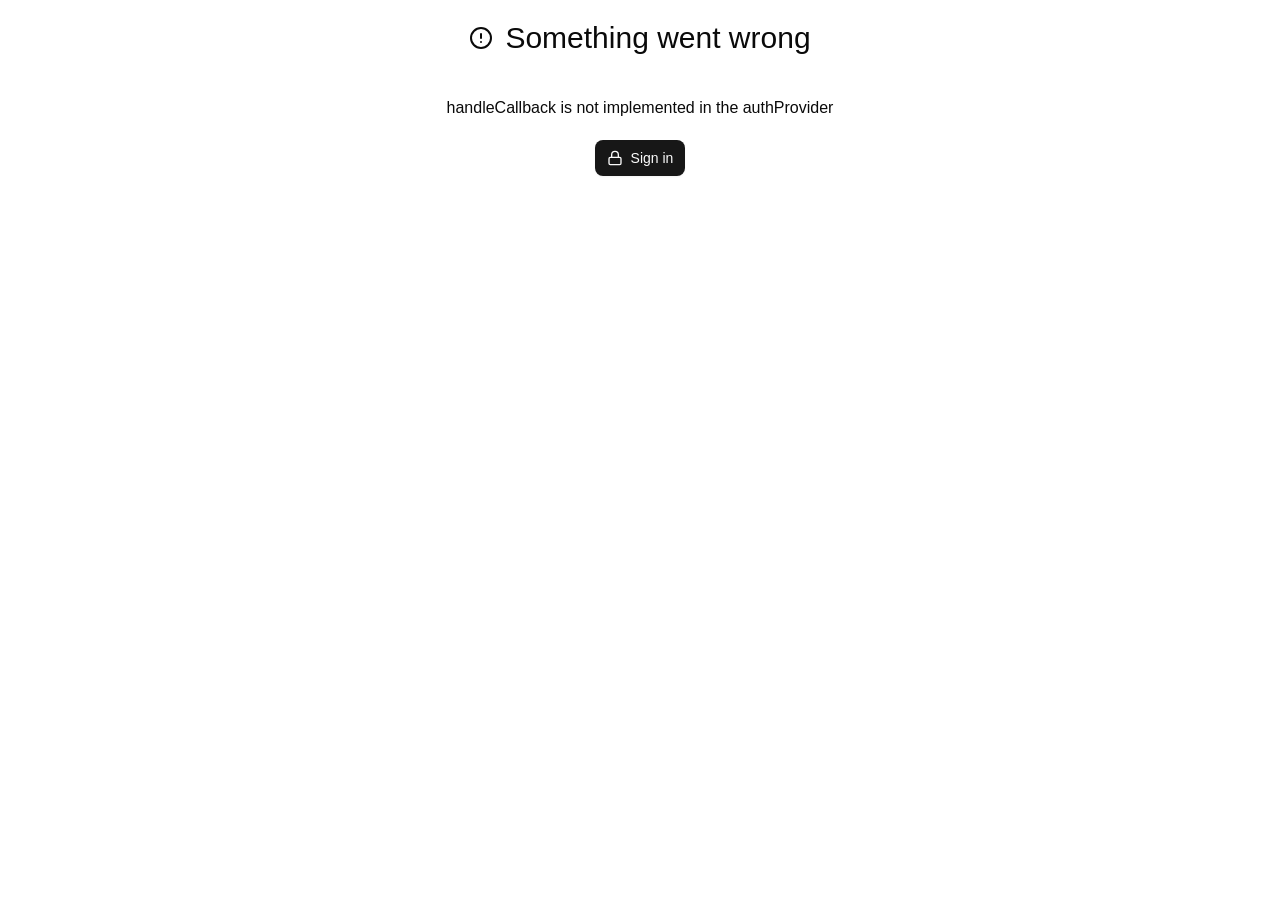
<file: auth-callback.html>
<!doctype html>
<html lang="en">
    <head>
        <meta charset="utf-8" />
        <meta
            name="viewport"
            content="minimum-scale=1, initial-scale=1, width=device-width, shrink-to-fit=no"
        />
        <meta name="theme-color" content="#000000" />
        <link rel="manifest" href="./manifest.json" />
        <link rel="shortcut icon" href="./favicon.ico" />
        <title>Atomic CRM</title>
        <style>
            body {
                margin: 0;
                padding: 0;
                font-family: sans-serif;
            }

            .loader-container {
                display: flex;
                align-items: center;
                justify-content: center;
                flex-direction: column;
                position: absolute;
                top: 0;
                bottom: 0;
                left: 0;
                right: 0;
                background-color: #fafafa;
            }

            /* CSS Spinner from https://projects.lukehaas.me/css-loaders/ */

            .loader,
            .loader:before,
            .loader:after {
                border-radius: 50%;
            }

            .loader {
                color: #283593;
                font-size: 11px;
                text-indent: -99999em;
                margin: 55px auto;
                position: relative;
                width: 10em;
                height: 10em;
                box-shadow: inset 0 0 0 1em;
                -webkit-transform: translateZ(0);
                -ms-transform: translateZ(0);
                transform: translateZ(0);
            }

            .loader:before,
            .loader:after {
                position: absolute;
                content: '';
            }

            .loader:before {
                width: 5.2em;
                height: 10.2em;
                background: #fafafa;
                border-radius: 10.2em 0 0 10.2em;
                top: -0.1em;
                left: -0.1em;
                -webkit-transform-origin: 5.2em 5.1em;
                transform-origin: 5.2em 5.1em;
                -webkit-animation: load2 2s infinite ease 1.5s;
                animation: load2 2s infinite ease 1.5s;
            }

            .loader:after {
                width: 5.2em;
                height: 10.2em;
                background: #fafafa;
                border-radius: 0 10.2em 10.2em 0;
                top: -0.1em;
                left: 5.1em;
                -webkit-transform-origin: 0px 5.1em;
                transform-origin: 0px 5.1em;
                -webkit-animation: load2 2s infinite ease;
                animation: load2 2s infinite ease;
            }

            @-webkit-keyframes load2 {
                0% {
                    -webkit-transform: rotate(0deg);
                    transform: rotate(0deg);
                }
                100% {
                    -webkit-transform: rotate(360deg);
                    transform: rotate(360deg);
                }
            }

            @keyframes load2 {
                0% {
                    -webkit-transform: rotate(0deg);
                    transform: rotate(0deg);
                }
                100% {
                    -webkit-transform: rotate(360deg);
                    transform: rotate(360deg);
                }
            }
        </style>
    </head>

    <body>
        <noscript> You need to enable JavaScript to run this app. </noscript>
        <div id="root">
            <div class="loader-container">
                <div class="loader">Loading...</div>
            </div>
        </div>
    </body>
    <script>
        const getUrlParams = () => {
            const urlSearchParams = new URLSearchParams(
                window.location.hash.substring(1)
            );
            const access_token = urlSearchParams.get('access_token');
            const refresh_token = urlSearchParams.get('refresh_token');
            const type = urlSearchParams.get('type');

            return { access_token, refresh_token, type };
        };

        function interceptAuthCallback() {
                const {access_token, refresh_token, type} = getUrlParams();

                // For invite flow, redirect to set-password page
                if (type === 'invite') {
                    window.location.href = `./#/set-password?access_token=${access_token}&refresh_token=${refresh_token}`;
                    return;
                }

                window.location.href = `./#/auth-callback?access_token=${access_token}&refresh_token=${refresh_token}&type=${type}`;
        }
    
        // Call the function to intercept the auth callback
        interceptAuthCallback();
    </script>
</html>
</file>
